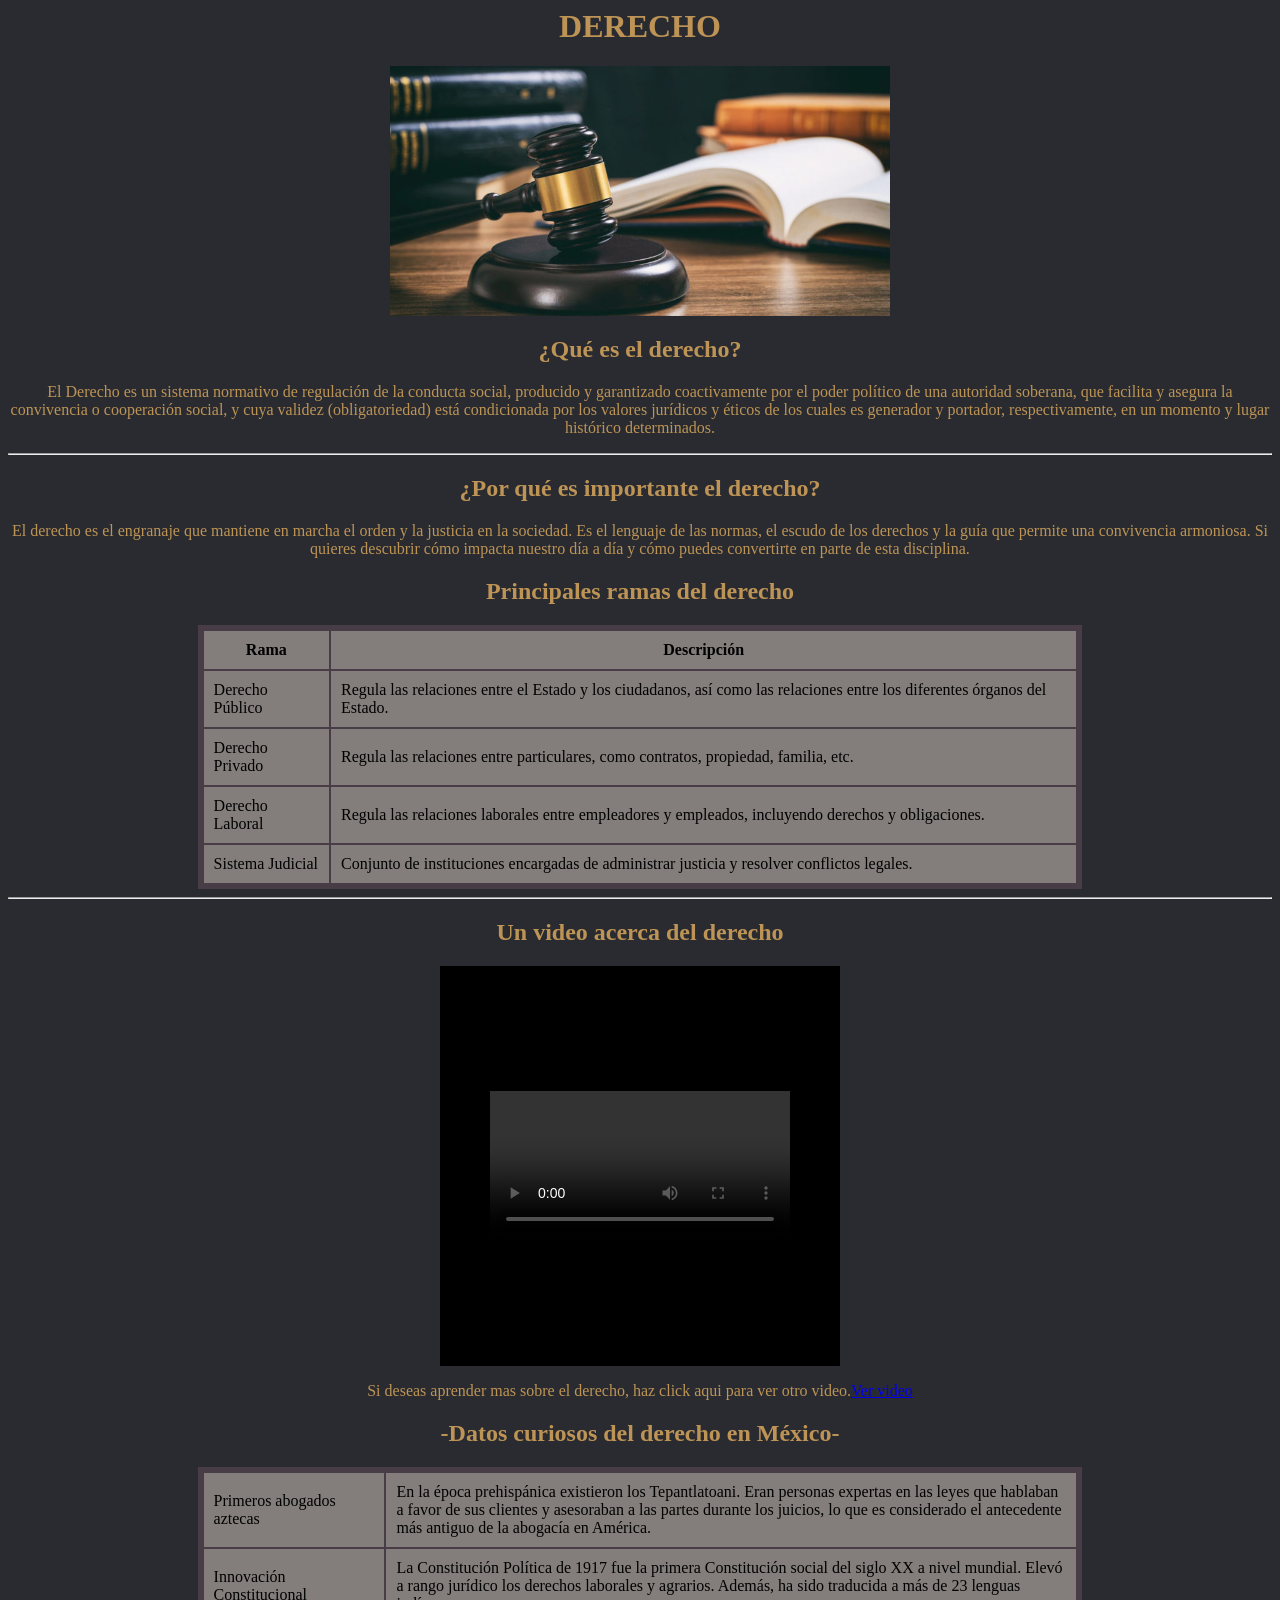
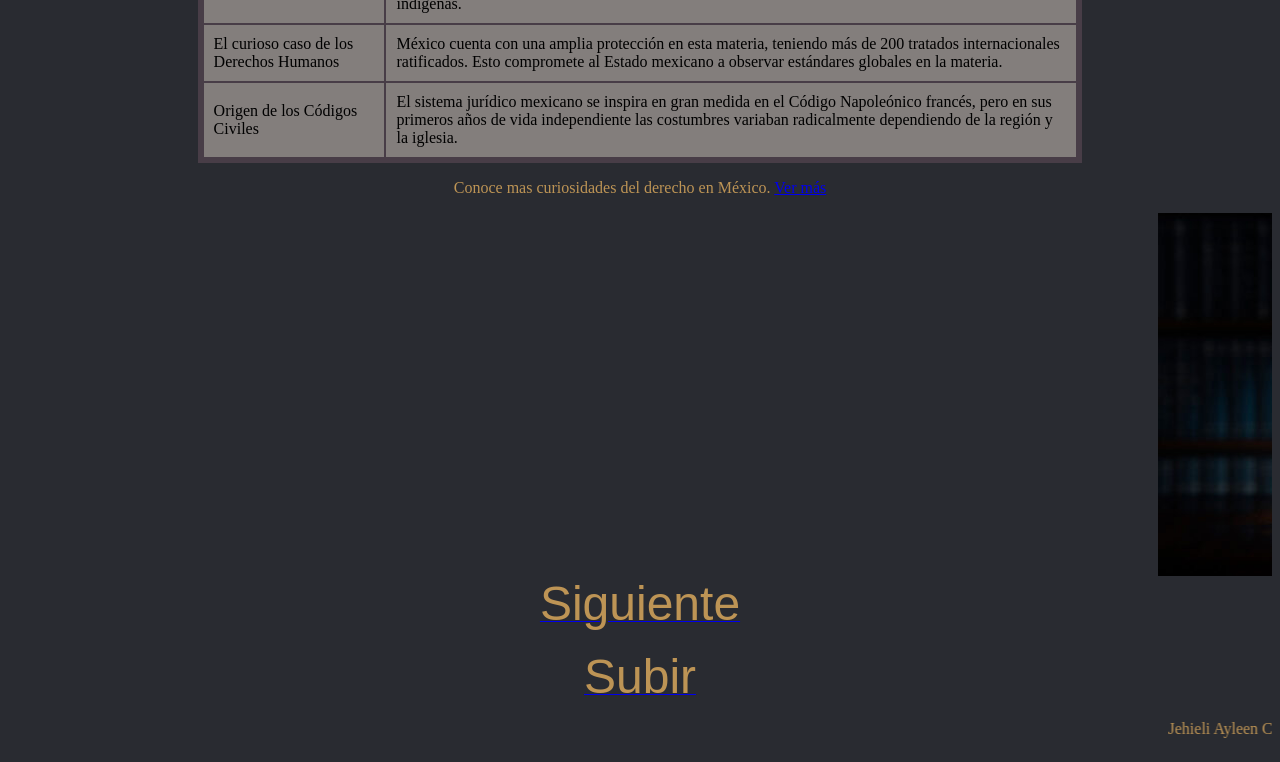
<file: index.html>
<html>
<head>
<title>Derecho</title>
</head>
<body bgcolor="#292b31">
<center>
<h1 ><font face="Georgia" color="BD9455"><a name="titulo">DERECHO</a></font></h1>

<img src="imgs/imagen1.jpg" width="500">
<h2><font face="Trebuchet MS" color="BD9455">¿Qué es el derecho?</font></h2>
<p> <font face="Trebuchet MS" color="BD9455">El Derecho es un sistema normativo de regulación de la conducta social, producido y garantizado coactivamente por el poder político de una autoridad soberana, que facilita y asegura la convivencia o cooperación social, y cuya validez (obligatoriedad) está condicionada por los valores jurídicos y éticos de los cuales es generador y portador, respectivamente, en un momento y lugar histórico determinados.</font></p>

<hr>

<h2><font face="Trebuchet MS" color="BD9455">¿Por qué es importante el derecho?</font></h2>
<p><font face="Trebuchet MS" color="BD9455">El derecho es el engranaje que mantiene en marcha el orden y la justicia en la sociedad. Es el lenguaje de las normas, el escudo de los derechos y la guía que permite una convivencia armoniosa. Si quieres descubrir cómo impacta nuestro día a día y cómo puedes convertirte en parte de esta disciplina.</font></p>

<h2><font face="Trebuchet MS" color="BD9455">Principales ramas del derecho</font></h2>
<table border="5" bgcolor="837e7c" bordercolor="483d47" width="70%" align="center" cellpadding="10" cellspacing="0">
<tr>
<th>Rama</th>
<th>Descripción</th>
</tr>
<tr>
<td>Derecho Público</td>
<td>Regula las relaciones entre el Estado y los ciudadanos, así como las relaciones entre los diferentes órganos del Estado.</td>
</tr>
<tr>
<td>Derecho Privado</td>
<td>Regula las relaciones entre particulares, como contratos, propiedad, familia, etc.</td>
</tr>
<tr>
<td>Derecho Laboral</td>
<td>Regula las relaciones laborales entre empleadores y empleados, incluyendo derechos y obligaciones.</td>
</tr>
<tr>
<td>Sistema Judicial</td>
<td>Conjunto de instituciones encargadas de administrar justicia y resolver conflictos legales.</td>
</tr>
</table>

<hr>

<h2> <font face="Trebuchet MS" color="BD9455">Un video acerca del derecho</font></h2>

<p align="center"> <embed src="videos/video1.mp4" width="400" height="400"></embed></p>

<p> <font face="Trebuchet MS" color="BD9455">Si deseas aprender mas sobre el derecho, haz click aqui para ver otro video.<a href="https://youtu.be/D3hcqEBurRI?si=W9bWcNXl2Qz7Dtnh">Ver video</a></font></p>   

<h2> <font face="Trebuchet MS" color="BD9455">-Datos curiosos del derecho en México-</font></h2>
<table border="5" bgcolor="837e7c" bordercolor="483d47" width="70%" align="center" cellpadding="10" cellspacing="0">
<tr>
<td>Primeros abogados aztecas</td>
<td>En la época prehispánica existieron los Tepantlatoani. Eran personas expertas en las leyes que hablaban a favor de sus clientes y asesoraban a las partes durante los juicios, lo que es considerado el antecedente más antiguo de la abogacía en América.</td>
</tr>
<tr>
<td>Innovación Constitucional</td>
<td>La Constitución Política de 1917 fue la primera Constitución social del siglo XX a nivel mundial. Elevó a rango jurídico los derechos laborales y agrarios. Además, ha sido traducida a más de 23 lenguas indígenas.</td>
</tr>
<tr>
<td>El curioso caso de los Derechos Humanos</td>
<td>México cuenta con una amplia protección en esta materia, teniendo más de 200 tratados internacionales ratificados. Esto compromete al Estado mexicano a observar estándares globales en la materia.</td>
</tr>
<tr>
<td>Origen de los Códigos Civiles</td>
<td> El sistema jurídico mexicano se inspira en gran medida en el Código Napoleónico francés, pero en sus primeros años de vida independiente las costumbres variaban radicalmente dependiendo de la región y la iglesia.</td>
</tr>
</table>

<p><font face="Trebuchet MS" color="BD9455">Conoce mas curiosidades del derecho en México. <a href="https://www.uvg.edu.mx/blog/index.php/datos-curiosos-sobre-el-derecho-mexicano">Ver más</a></font></p>
    
<marquee>
<img src="imgs/imagen2.jpg" alt="Imagen" class="imagen">
</marquee>
<div>
<a href="introduccion.html"><font size="8" face="Arial" color="BD9455">Siguiente</font></a>
<br> 
<br> 
<a href="#titulo"><font size="8" face="Arial" color="BD9455">Subir</font></a>
</div>
<marquee><p><font face="Trebuchet MS" color="BD9455">Jehieli Ayleen Campechano Guzmán</p></font></marquee>
</body>

</center>
</html>
</file>
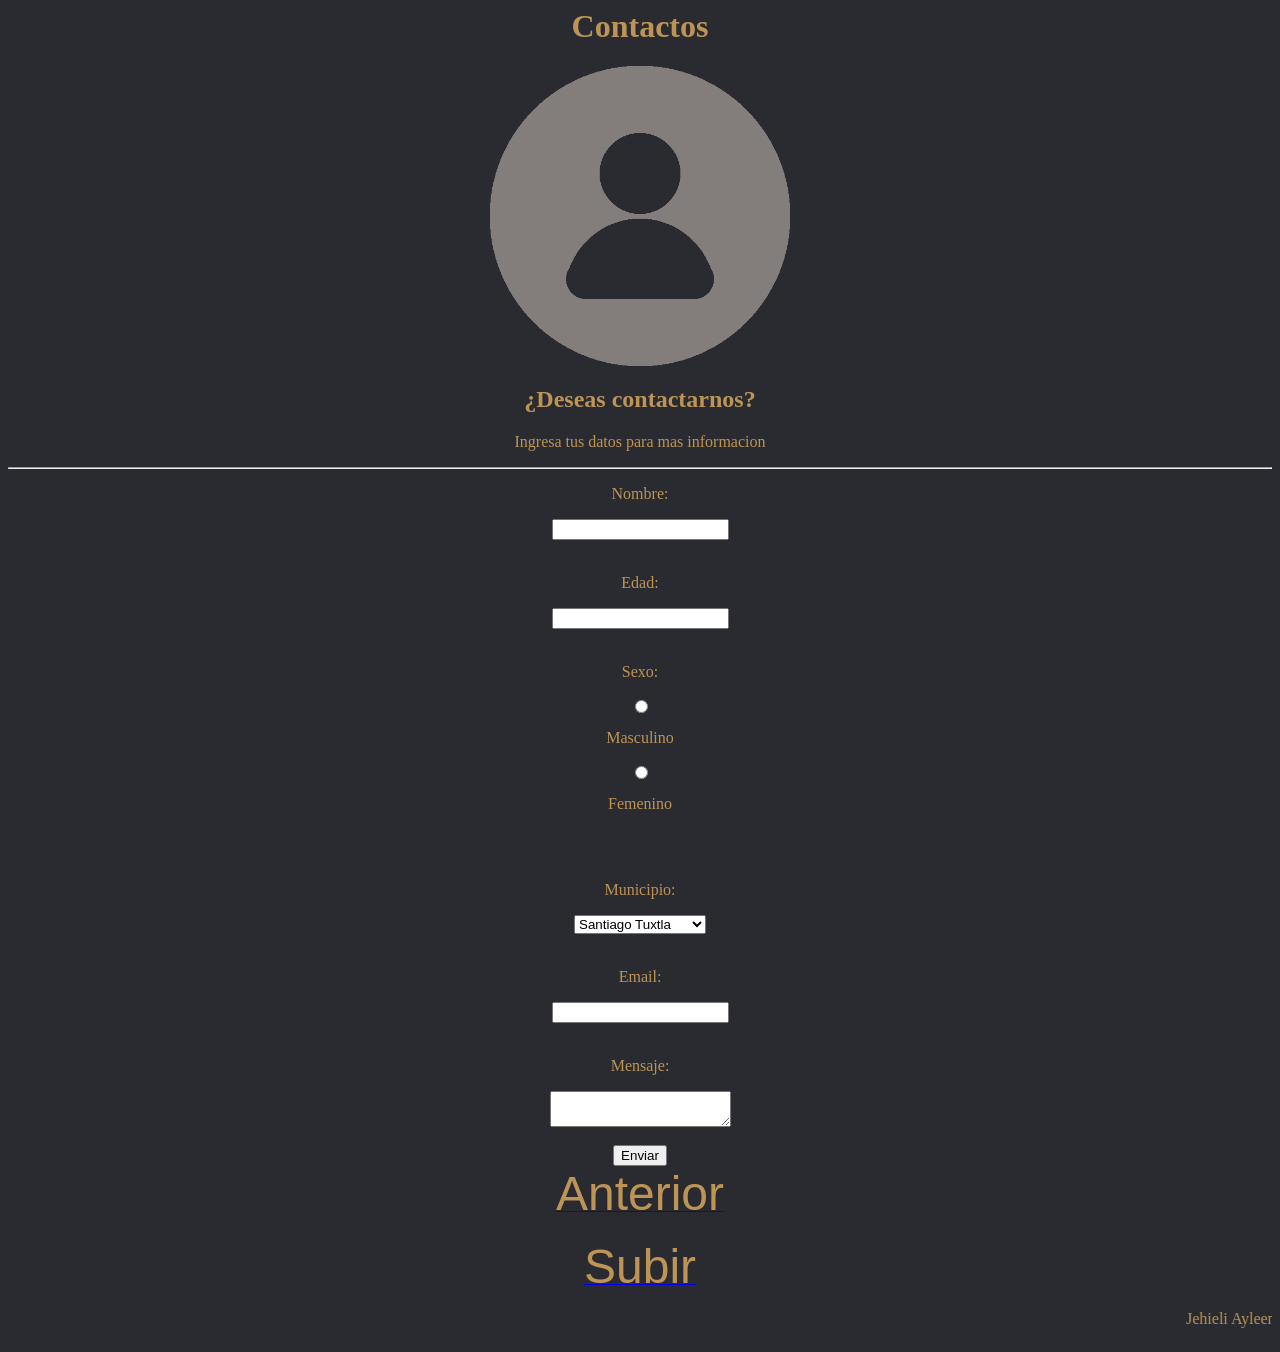
<file: contactos.html>
<html>
<head>
<title>Contactos</title>
</head>
<body bgcolor="#292b31">
<center>
<h1 ><font face="Georgia" color="BD9455"><a name="titulo">Contactos</a></font></h1>
<img src="imgs/imagen24.png" width="300">

<h2><font face="Trebuchet MS" color="BD9455">¿Deseas contactarnos?</font></h2>
<p><font face="Trebuchet MS" color="BD9455">Ingresa tus datos para mas informacion</font></p>
<hr>

<div>
<p><font face="Trebuchet MS" color="BD9455">Nombre:</font></p>
<input type="text" i>
<br><br>
<p><font face="Trebuchet MS" color="BD9455">Edad:</font></p>
<input type="number">
<br><br>
<p><font face="Trebuchet MS" color="BD9455">Sexo:</font></p>
<input type="radio" value="masculino" >
<p><font face="Trebuchet MS" color="BD9455">Masculino</font></p>
<input type="radio" value="femenino" >
<p><font face="Trebuchet MS" color="BD9455">Femenino</font></p>
<br><br>
<p><font face="Trebuchet MS" color="BD9455">Municipio:</font></p>
<select>
<option selected value="municipio1">Santiago Tuxtla</option>
<option value="municipio2">San Andres Tuxtla</option>
<option value="municipio3">Catemaco</option>
</select>   
<br><br>
<p><font face="Trebuchet MS" color="BD9455">Email:</font></p>
<input type="email">
<br><br>
<p><font face="Trebuchet MS" color="BD9455">Mensaje:</font></p>
<textarea  ></textarea>
<br><br>
<button type="submit">Enviar</button>
</div>

<div>
<a href="recursos.html"><font size="8" face="Arial" color="BD9455">Anterior</font></a>
<br> 
<br> 
<a href="#titulo"><font size="8" face="Arial" color="BD9455">Subir</font></a>
</div>

<marquee><p><font face="Trebuchet MS" color="BD9455">Jehieli Ayleen Campechano Guzmán</p></font></marquee>

</center>
</body>

</html>
</file>
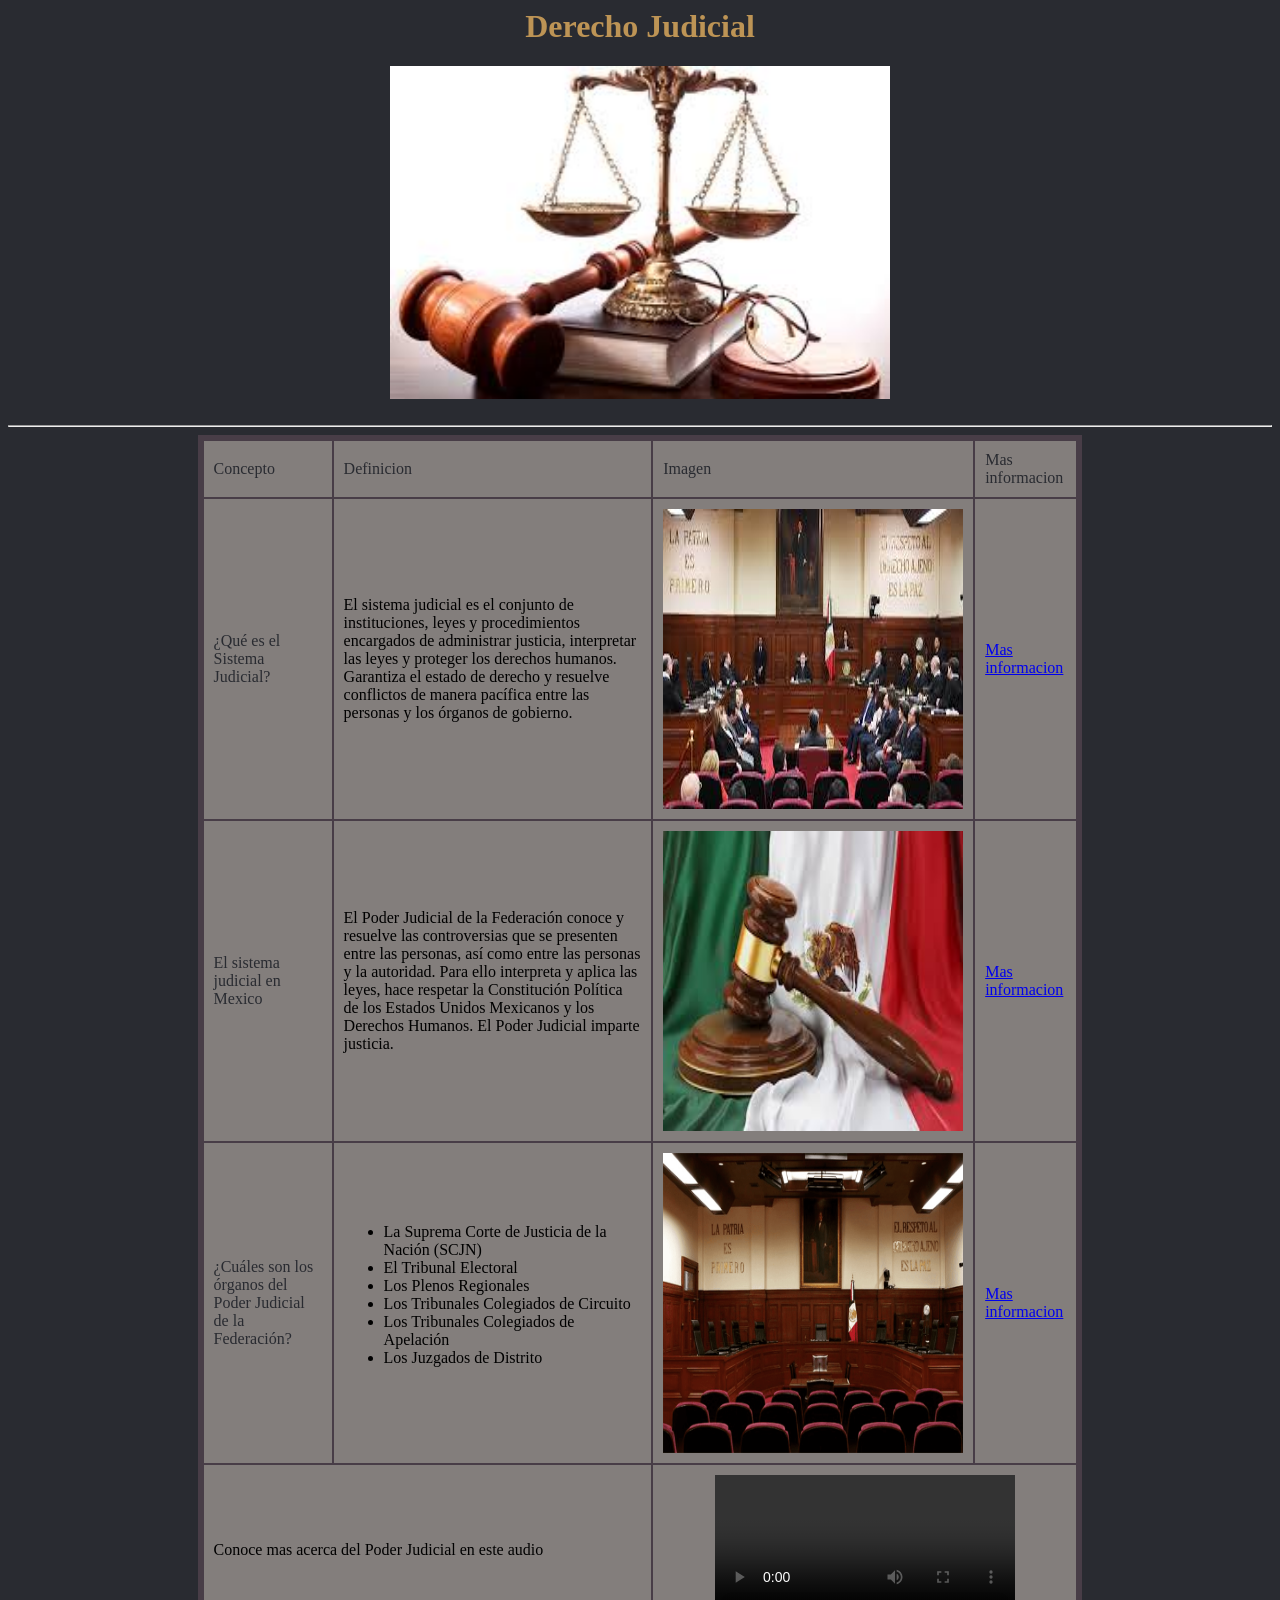
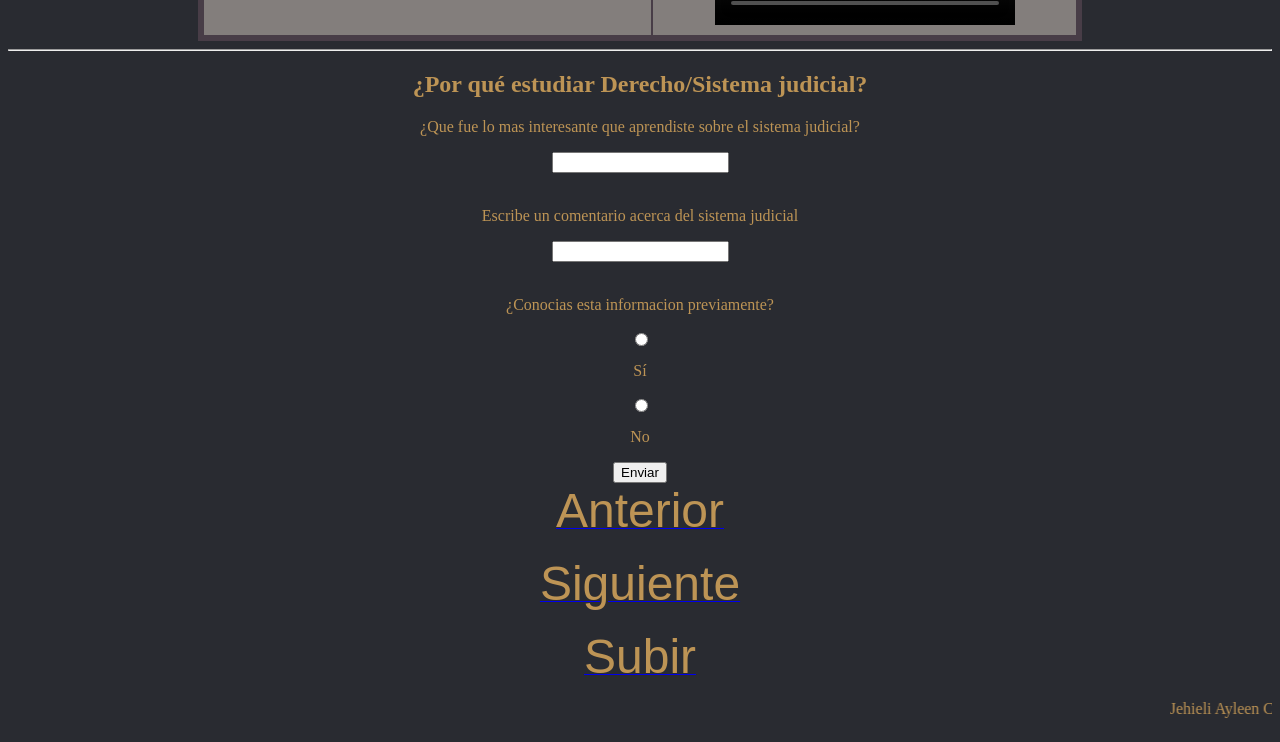
<file: derecho_judicial.html>
<html>
<head>
<title>Derecho Judicial</title>
</head>
<body bgcolor="#292b31">
<center>
<h1><font face="Georgia" color="BD9455"><a name="titulo">Derecho Judicial</a></font></h1>
<img src="imgs/imagen6.jpg" width="500">
<br><br>
<hr>
<table border="5" bgcolor="837e7c" bordercolor="483d47" width="70%" align="center" cellpadding="10" cellspacing="0">
<tr>
<td><font face="Trebuchet MS" color="292b31">Concepto</font></td>
<td><font face="Trebuchet MS" color="292b31">Definicion</font></td>
<td><font face="Trebuchet MS" color="292b31">Imagen</font></td>
<td><font face="Trebuchet MS" color="292b31">Mas informacion</font></td>
</tr>
<tr>
<td><font face="Trebuchet MS" color="292b31">¿Qué es el Sistema Judicial?</font></td>
<td> El sistema judicial es el conjunto de instituciones, leyes y procedimientos encargados de administrar justicia, interpretar las leyes y proteger los derechos humanos. Garantiza el estado de derecho y resuelve conflictos de manera pacífica entre las personas y los órganos de gobierno.</td>
<td><img src="imgs/imagen18.jpg" width="300" height="300"></td>
<td><a href="https://www.youtube.com/watch?v=iPgiZWpsqkc">Mas informacion</a></td>
</tr>
<tr>
<td><font face="Trebuchet MS" color="292b31">El sistema judicial en Mexico</font></td>
<td>El Poder Judicial de la Federación conoce y resuelve las controversias que se presenten entre las personas, así como entre las personas y la autoridad. Para ello interpreta y aplica las leyes, hace respetar la Constitución Política de los Estados Unidos Mexicanos y los Derechos Humanos. El Poder Judicial imparte justicia.</td>
<td><img src="imgs/imagen19.jpg" width="300" height="300"></td>
<td><a href="https://youtu.be/MidCIQoekms?si=Y8qugOp8GAVDNxVj&t=1">Mas informacion</a></td>
</tr>
<tr>
<td><font face="Trebuchet MS" color="292b31">¿Cuáles son los órganos del Poder Judicial de la Federación?</font></td>
<td>
<ul>
<li>La Suprema Corte de Justicia de la Nación (SCJN)</li>
<li>El Tribunal Electoral</li>
<li>Los Plenos Regionales</li>
<li>Los Tribunales Colegiados de Circuito</li>
<li>Los Tribunales Colegiados de Apelación</li>
<li>Los Juzgados de Distrito</li>
</ul>
</td>
<td><img src="imgs/imagen20.png" width="300" height="300"></td>
<td><a href="https://www.youtube.com/watch?v=Mja29Bvix7U">Mas informacion</a></td>
</tr>
<tr>
<td colspan="2">Conoce mas acerca del Poder Judicial en este audio</td>
<td colspan="2"><p align="center"><embed src="audio/audio2.mp3"></td>
</tr>
</table>

<hr>

<h2><font face="Trebuchet MS" color="BD9455">¿Por qué estudiar Derecho/Sistema judicial?</font></h2>
<div>
<p><font face="Trebuchet MS" color="BD9455">¿Que fue lo mas interesante que aprendiste sobre el sistema judicial?</font></p>
<input type="text" name="pregunta">
<br><br>
<p><font face="Trebuchet MS" color="BD9455">Escribe un comentario acerca del sistema judicial</font></p>
<input type="text" name="comentario" >
<br><br>
<p><font face="Trebuchet MS" color="BD9455">¿Conocias esta informacion previamente?</font></p>
<input type="radio" value="si">
<p><font face="Trebuchet MS" color="BD9455">Sí</font></p>
<input type="radio" value="no">
<p><font face="Trebuchet MS" color="BD9455">No</font></p>
<button type="submit">Enviar</button>
</form>
</div>

<div>
<a href="derecho_laboral.html"><font size="8" face="Arial" color="BD9455">Anterior</font></a>
<br> 
<br> 
<a href="recursos.html"><font size="8" face="Arial" color="BD9455">Siguiente</font></a>
<br> 
<br> 
<a href="#titulo"><font size="8" face="Arial" color="BD9455">Subir</font></a>
</div>

<marquee><p><font face="Trebuchet MS" color="BD9455">Jehieli Ayleen Campechano Guzmán</p></font></marquee>
</center>
</body>

</html>
</file>
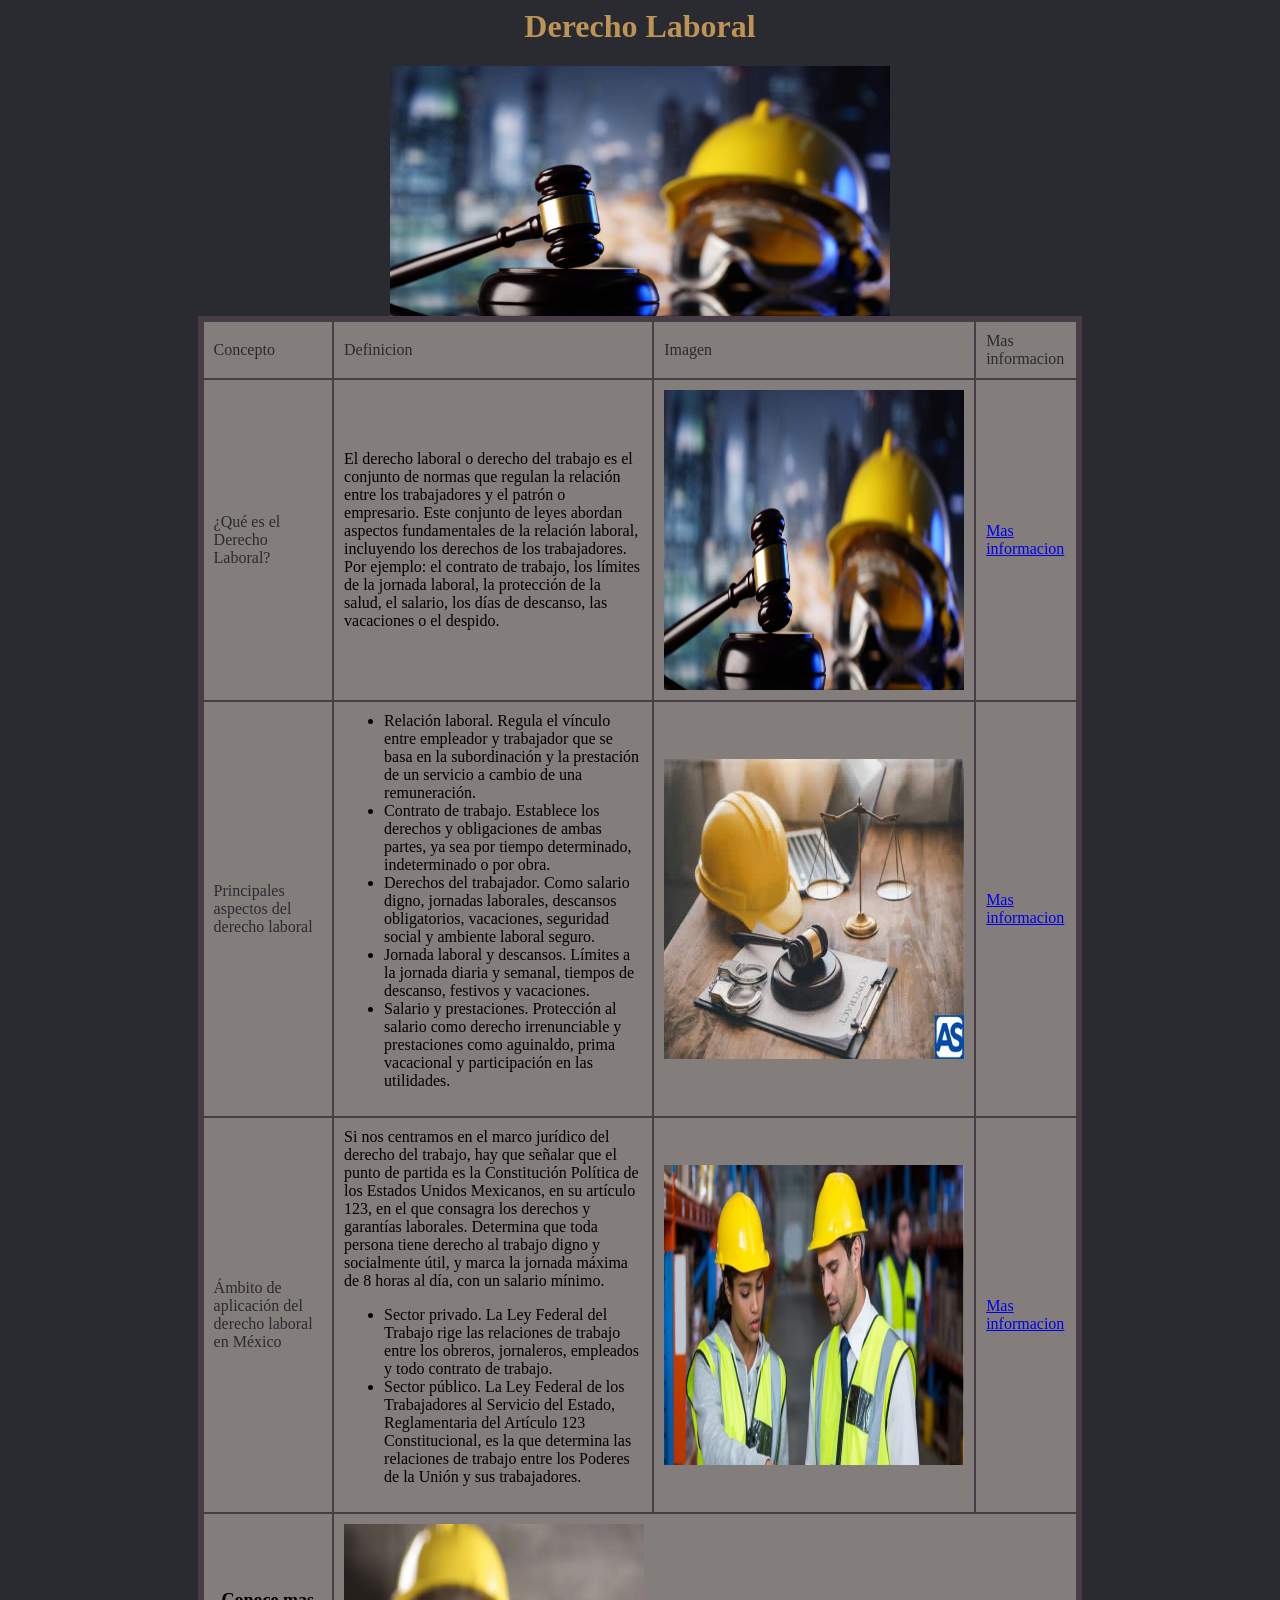
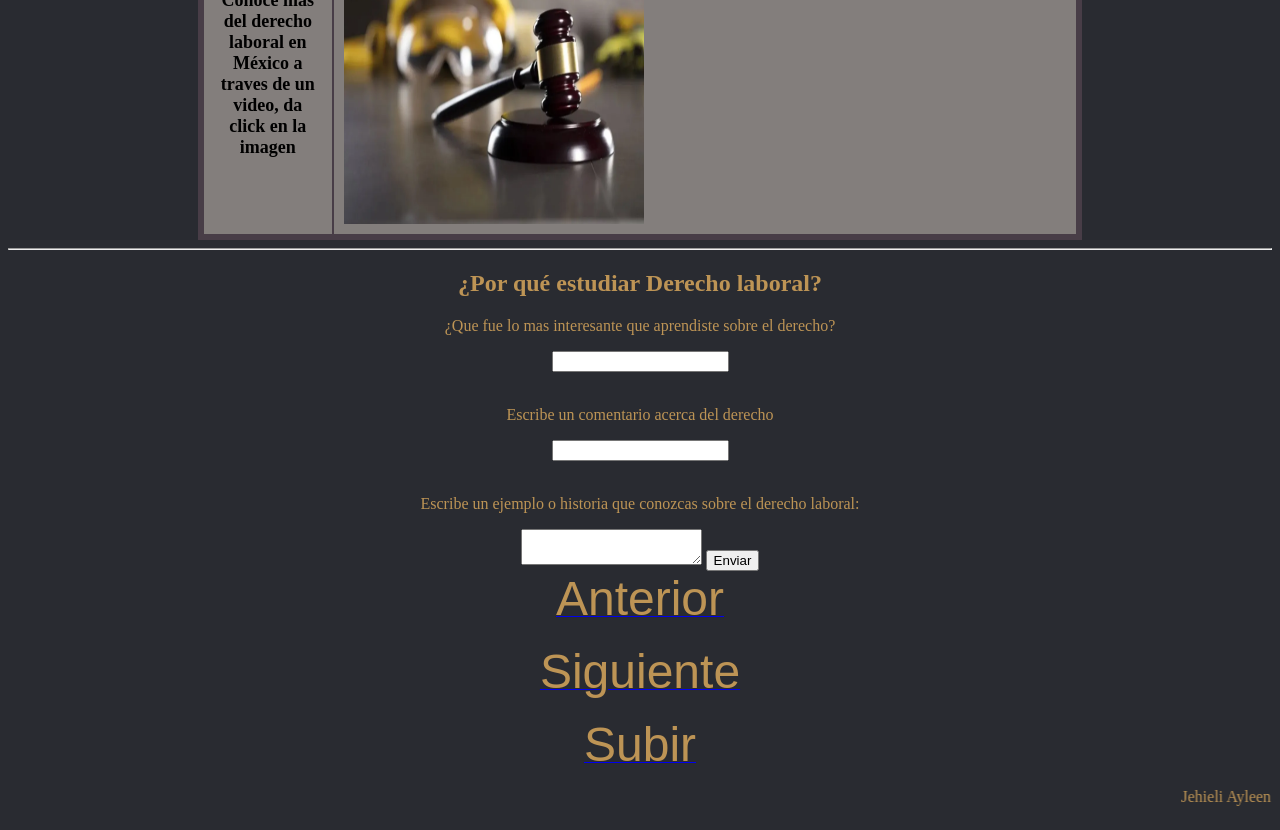
<file: derecho_laboral.html>
<html>
<head>
<title>Derecho Laboral</title>
</head>
<body bgcolor="#292b31">
<center>
<h1><font face="Georgia" color="BD9455">Derecho Laboral</font></h1>
<img src="imgs/imagen5.jpg" width="500">

<table border="5" bgcolor="837e7c" bordercolor="483d47" width="70%" align="center" cellpadding="10" cellspacing="0">
<tr>
<td><font face="Trebuchet MS" color="292b31">Concepto</font></td>
<td><font face="Trebuchet MS" color="292b31">Definicion</font></td>
<td><font face="Trebuchet MS" color="292b31">Imagen</font></td>
<td><font face="Trebuchet MS" color="292b31">Mas informacion</font></td>
</tr>
<tr>
<td><font face="Trebuchet MS" color="292b31">¿Qué es el Derecho Laboral?</font></td>
<td> El derecho laboral o derecho del trabajo es el conjunto de normas que regulan la relación entre los trabajadores y el patrón o empresario. Este conjunto de leyes abordan aspectos fundamentales de la relación laboral, incluyendo los derechos de los trabajadores. Por ejemplo: el contrato de trabajo, los límites de la jornada laboral, la protección de la salud, el salario, los días de descanso, las vacaciones o el despido. </td>
<td><img src="imgs/imagen5.jpg" width="300" height="300"></td>
<td><a href="https://www.youtube.com/watch?v=DwOUWSo1xcI">Mas informacion</a></td>
</tr>
<tr>
<td><font face="Trebuchet MS" color="292b31">Principales aspectos del derecho laboral</font></td>
<td>
<ul>
<li>Relación laboral. Regula el vínculo entre empleador y trabajador que se basa en la subordinación y la prestación de un servicio a cambio de una remuneración.</li>
<li>Contrato de trabajo. Establece los derechos y obligaciones de ambas partes, ya sea por tiempo determinado, indeterminado o por obra.</li>
<li>Derechos del trabajador. Como salario digno, jornadas laborales, descansos obligatorios, vacaciones, seguridad social y ambiente laboral seguro.</li>
<li>Jornada laboral y descansos. Límites a la jornada diaria y semanal, tiempos de descanso, festivos y vacaciones.</li>
<li>Salario y prestaciones. Protección al salario como derecho irrenunciable y prestaciones como aguinaldo, prima vacacional y participación en las utilidades.</li>
</ul>
</td>
<td><img src="imgs/imagen15.jpg" width="300" height="300"></td>
<td><a href="https://www.youtube.com/watch?v=9pWwP34ej2o&t=21s">Mas informacion</a></td>
</tr>
<tr>
<td><font face="Trebuchet MS" color="292b31">Ámbito de aplicación del derecho laboral en México</font></td>
<td> Si nos centramos en el marco jurídico del derecho del trabajo, hay que señalar que el punto de partida es la Constitución Política de los Estados Unidos Mexicanos, en su artículo 123, en el que consagra los derechos y garantías laborales. Determina que toda persona tiene derecho al trabajo digno y socialmente útil, y marca la jornada máxima de 8 horas al día, con un salario mínimo.
<ul>
<li>Sector privado. La Ley Federal del Trabajo rige las relaciones de trabajo entre los obreros, jornaleros, empleados y todo contrato de trabajo.</li>
<li>Sector público. La Ley Federal de los Trabajadores al Servicio del Estado, Reglamentaria del Artículo 123 Constitucional, es la que determina las relaciones de trabajo entre los Poderes de la Unión y sus trabajadores.</li>
</ul>
</td>
<td><img src="imgs/imagen16.jpg" class="imagen" width="300" height="300"></td>
<td><a href="https://www.youtube.com/watch?v=O67NqglxM3I">Mas informacion</a></td>
</tr>
<tr>
<td colspan="1" style="text-align: center; font-weight: bold; font-size: 18px;">Conoce mas del derecho laboral en México a traves de un video, da click en la imagen</td>
<td colspan="3"><a href="https://www.youtube.com/watch?v=tWhmSMECEbU" target="_blank"><img src="imgs/imagen17.webp" class="imagen" width="300" height="300"></a></td>
</tr>
</table>

<hr>

<h2><font face="Trebuchet MS" color="BD9455">¿Por qué estudiar Derecho laboral?</font></h2>
<div>
<p><font face="Trebuchet MS" color="BD9455">¿Que fue lo mas interesante que aprendiste sobre el derecho?</font></p>
<input type="text" name="pregunta">
<br><br>
<p><font face="Trebuchet MS" color="BD9455">Escribe un comentario acerca del derecho</font></p>
<input type="text" name="comentario" >
<br><br>
<p><font face="Trebuchet MS" color="BD9455">Escribe un ejemplo o historia que conozcas sobre el derecho laboral:</font></p>
<textarea name="ejemplo"></textarea>
<button type="submit">Enviar</button>
</form>
</div>

<div>
<a href="derecho_privado.html"><font size="8" face="Arial" color="BD9455">Anterior</font></a>
<br> 
<br> 
<a href="derecho_judicial.html"><font size="8" face="Arial" color="BD9455">Siguiente</font></a>
<br> 
<br> 
<a href="#titulo"><font size="8" face="Arial" color="BD9455">Subir</font></a>
</div>

<marquee><p><font face="Trebuchet MS" color="BD9455">Jehieli Ayleen Campechano Guzmán</p></font></marquee>
</center>
</body>

</html>
</file>
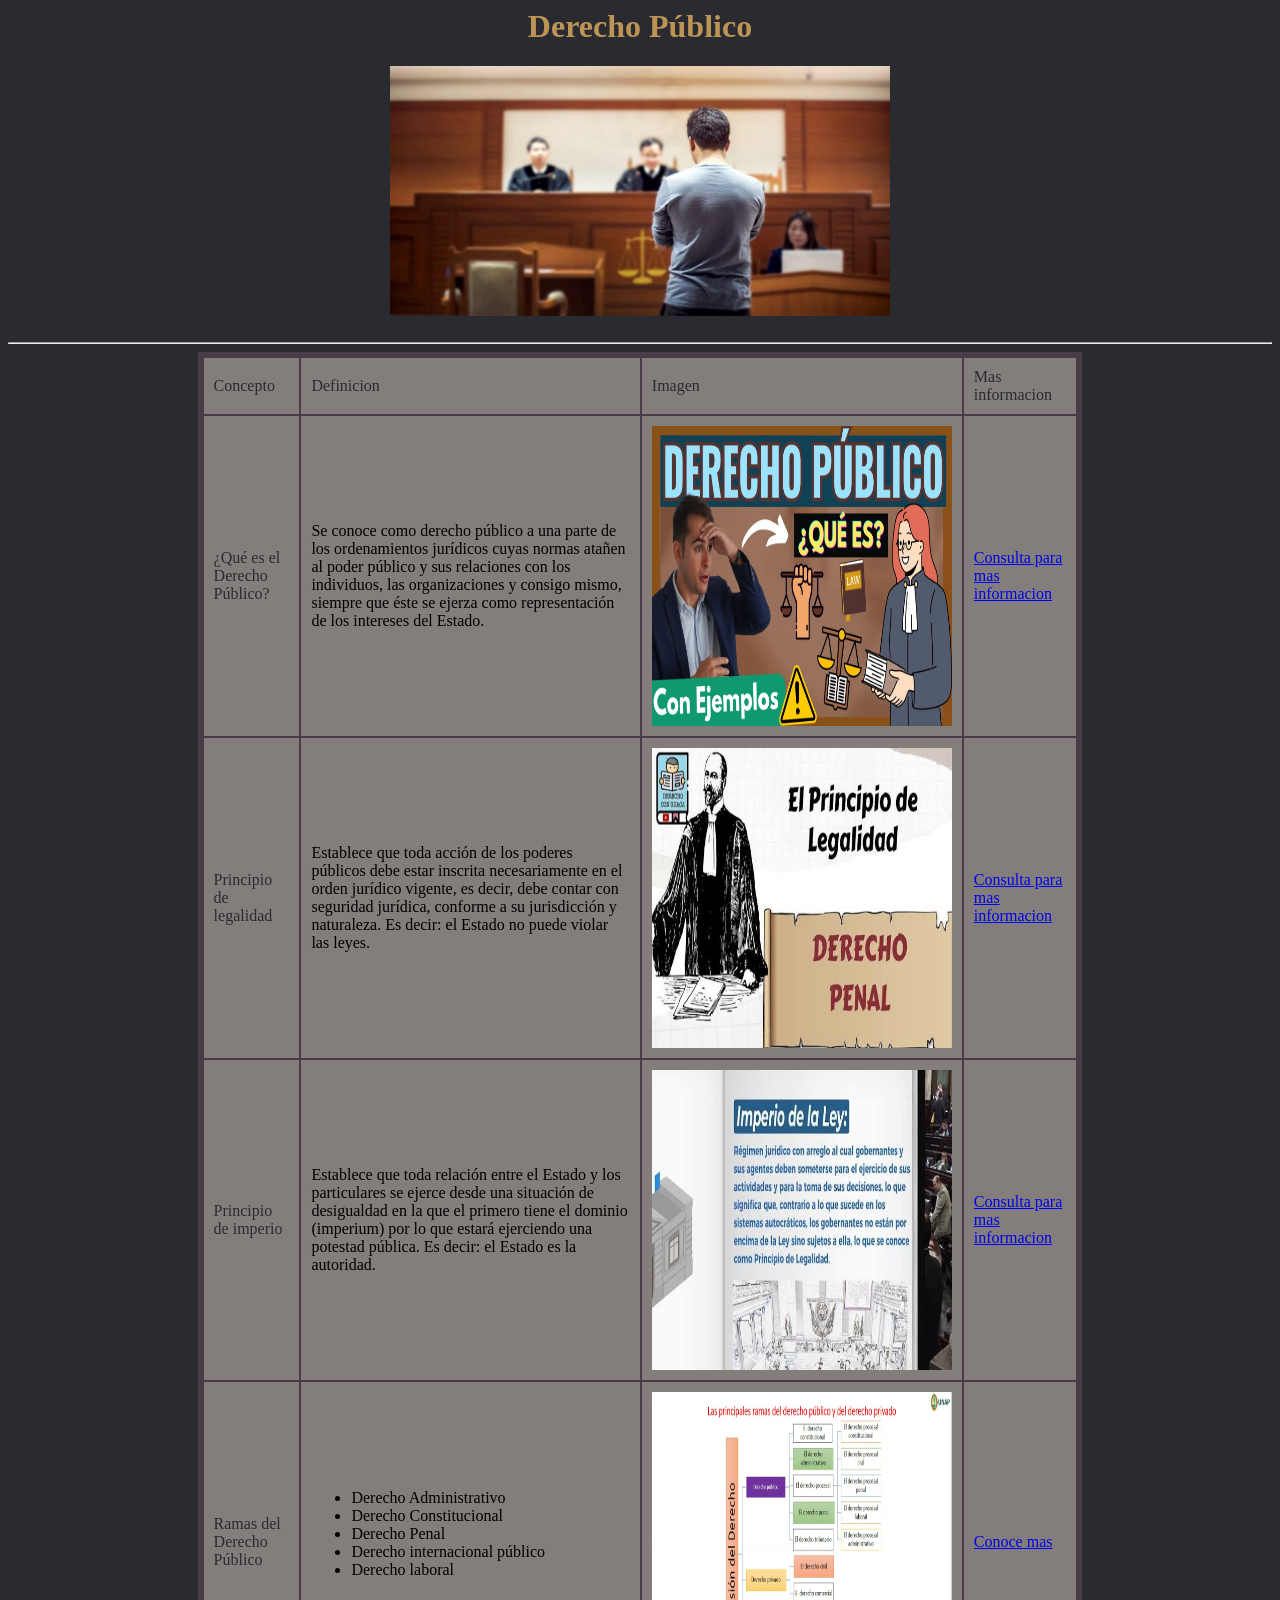
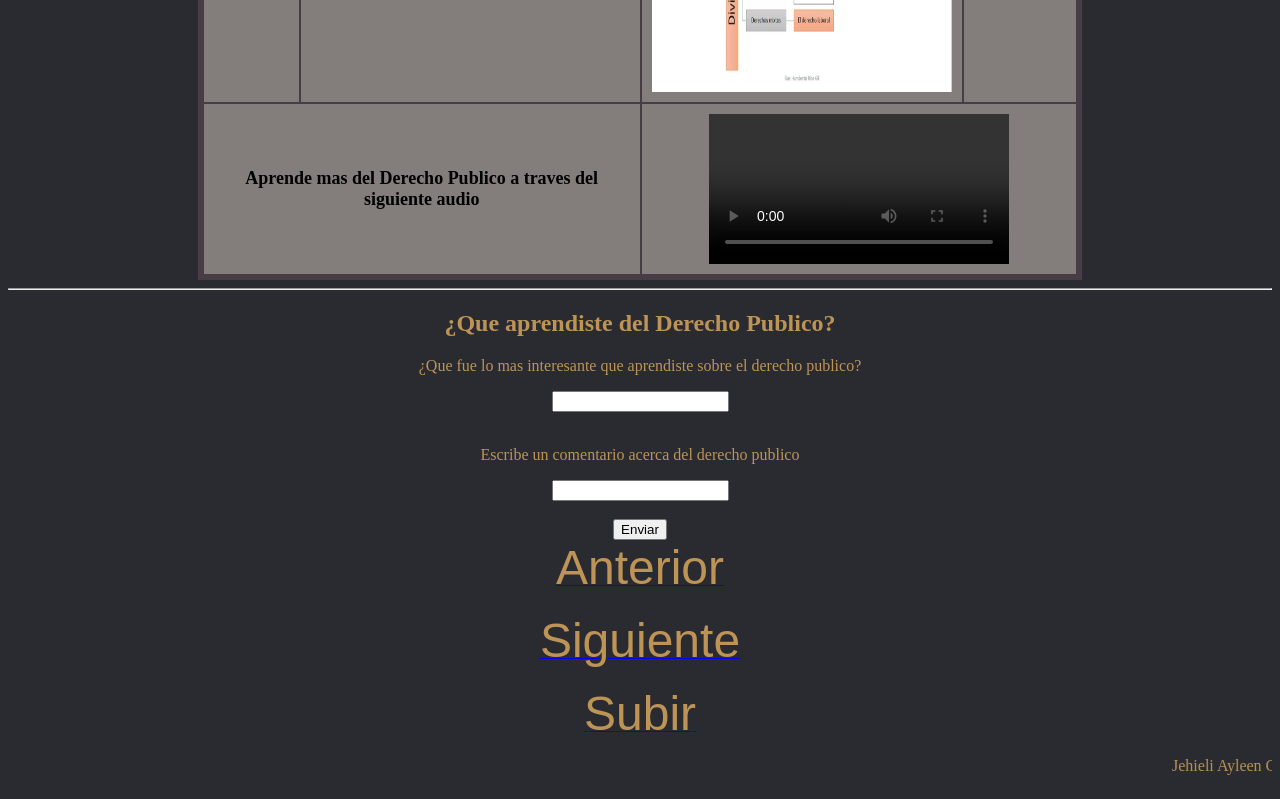
<file: derecho_publico.html>
<html>
<head>
<title>Derecho Público</title>
</head>
<body bgcolor="#292b31">
<center>
<h1><font face="Georgia" color="BD9455"><a name="titulo">Derecho Público</a></font></h1>
<img src="imgs/imagen3.jpg" width="500">

<br><br>
<hr>
<table border="5" bgcolor="837e7c" bordercolor="483d47" width="70%" align="center" cellpadding="10" cellspacing="0">
<tr>
<td><font face="Trebuchet MS" color="292b31">Concepto</font></td>
<td><font face="Trebuchet MS" color="292b31">Definicion</font></td>
<td><font face="Trebuchet MS" color="292b31">Imagen</font></td>
<td><font face="Trebuchet MS" color="292b31">Mas informacion</font></td>
</tr>
<tr>
<td><font face="Trebuchet MS" color="292b31">¿Qué es el Derecho Público?</font></td>
<td> Se conoce como derecho público a una parte de los ordenamientos jurídicos cuyas normas atañen al poder público y sus relaciones con los individuos, las organizaciones y consigo mismo, siempre que éste se ejerza como representación de los intereses del Estado.</td>
<td><img src="imgs/imagen12.jpg"width="300" height="300"></td>
<td><a href="https://www.youtube.com/watch?v=r6aCaPLMnWk">Consulta para mas informacion</a></td>
</tr>
<tr>
<td><font face="Trebuchet MS" color="292b31">Principio de legalidad</font></td>
<td>Establece que toda acción de los poderes públicos debe estar inscrita necesariamente en el orden jurídico vigente, es decir, debe contar con seguridad jurídica, conforme a su jurisdicción y naturaleza. Es decir: el Estado no puede violar las leyes.</td>
 <td><img src="imgs/imagen13.jpg"  width="300" height="300"></td>
<td><a href="https://www.youtube.com/watch?v=m_3Ug2F_G7I">Consulta para mas informacion</a></td>
</tr>
<tr>
<td><font face="Trebuchet MS" color="292b31">Principio de imperio</font></td>
<td>Establece que toda relación entre el Estado y los particulares se ejerce desde una situación de desigualdad en la que el primero tiene el dominio (imperium) por lo que estará ejerciendo una potestad pública. Es decir: el Estado es la autoridad.</td>
<td><img src="imgs/imagen14.jpg"  width="300" height="300"></td>
<td><a href="https://www.youtube.com/watch?v=1GO9fa0_f2w">Consulta para mas informacion</a></td>

</tr>

<tr>
<td><font face="Trebuchet MS" color="292b31">Ramas del Derecho Público</font></td>
<td>
<ul>
<li>Derecho Administrativo</li>
<li>Derecho Constitucional</li>
<li>Derecho Penal</li>
<li>Derecho internacional público</li>
<li>Derecho laboral</li>
</ul>
</td>
<td><img src="imgs/imagen11.jpg" width="300" height="300"></td>
<td><a href="https://www.youtube.com/watch?v=VoNcidLBdFo">Conoce mas</a></td>
</tr>
<tr>
<td colspan="2" style="text-align: center; font-weight: bold; font-size: 18px;">Aprende mas del Derecho Publico a traves del siguiente audio</td>
<td colspan="2"><p align="center"><embed src="audio/audio1.mp3"> </p></embed></td>
</tr>

</table>

<hr>

<h2><font face="Trebuchet MS" color="BD9455">¿Que aprendiste del Derecho Publico?</font></h2>
<div>
<p><font face="Trebuchet MS" color="BD9455">¿Que fue lo mas interesante que aprendiste sobre el derecho publico?</font></p>
<input type="text" name="pregunta">
<br><br>
<p><font face="Trebuchet MS" color="BD9455">Escribe un comentario acerca del derecho publico</font></p>
<input type="text" name="comentario" >
<br><br>
<button type="submit">Enviar</button>
</div>

<div>
<a href="introduccion.html"><font size="8" face="Arial" color="BD9455">Anterior</font></a>
<br> 
<br> 
<a href="derecho_privado.html"><font size="8" face="Arial" color="BD9455">Siguiente</font></a>
<br> 
<br> 
<a href="#titulo"><font size="8" face="Arial" color="BD9455">Subir</font></a>
</div>

    <marquee><p><font face="Trebuchet MS" color="BD9455">Jehieli Ayleen Campechano Guzmán</p></font></marquee>
</center>
</body>

</html>
</file>
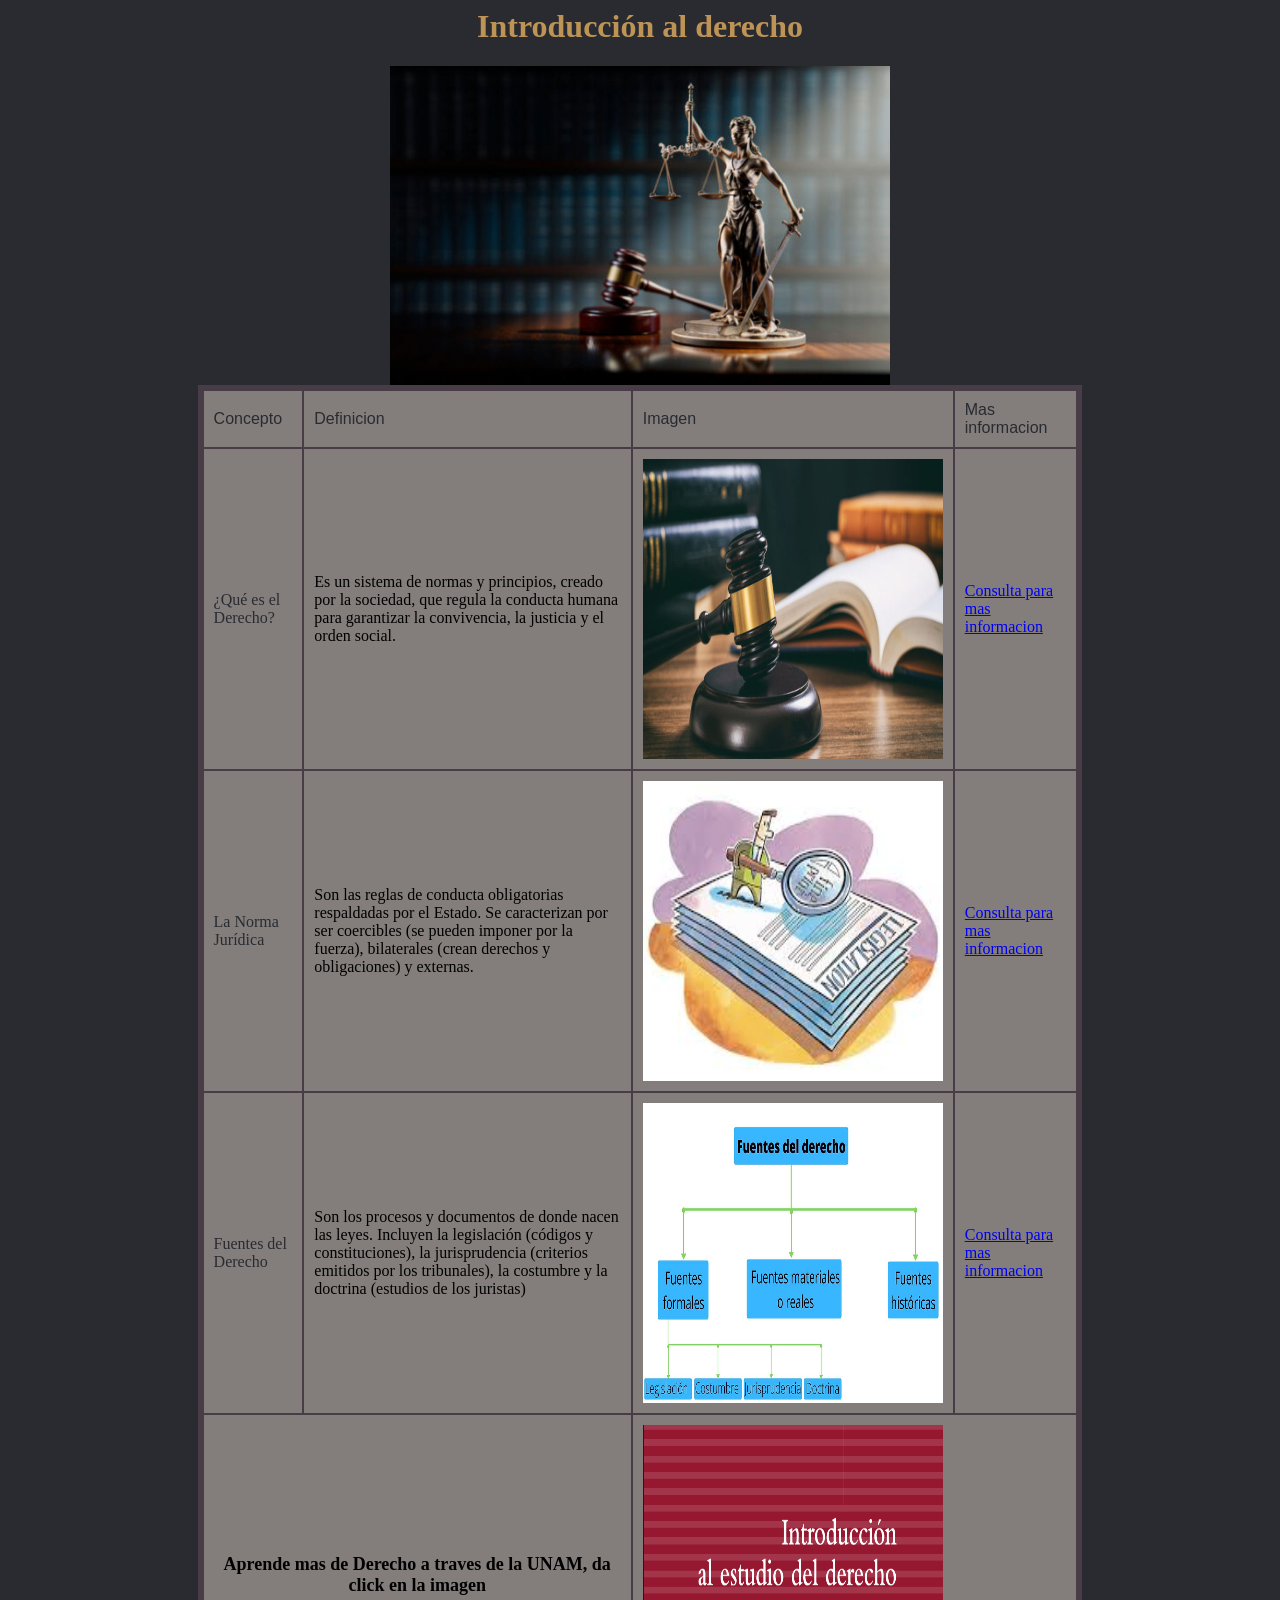
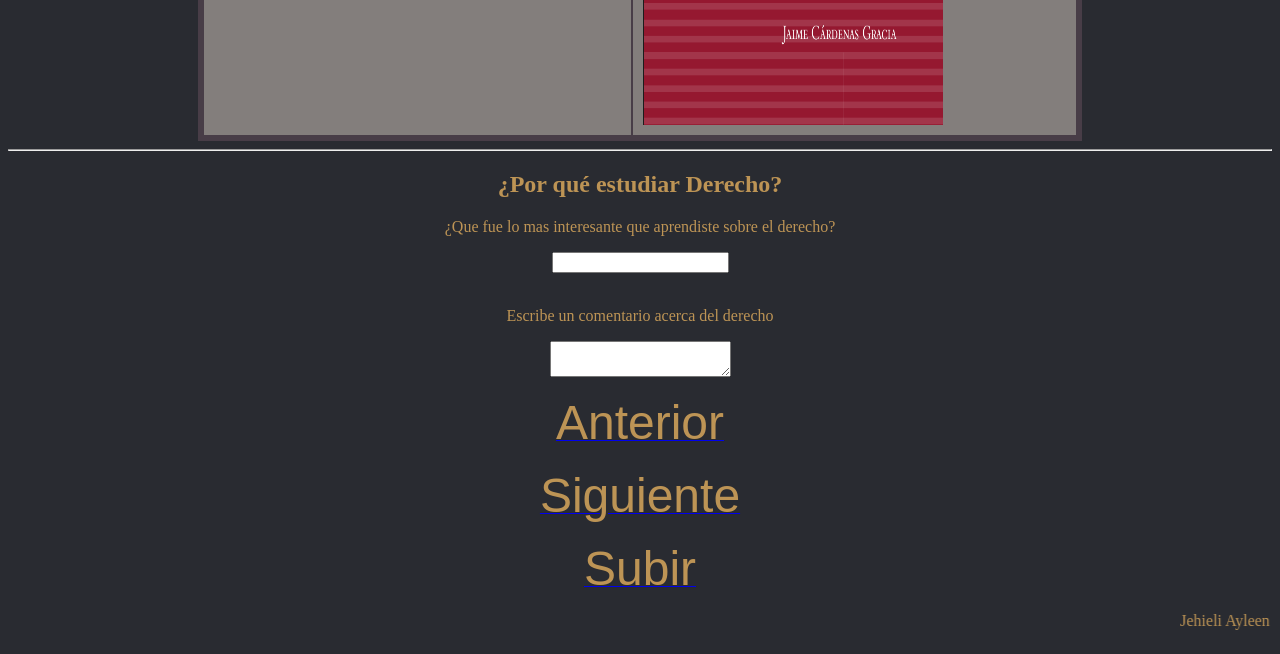
<file: introduccion.html>
<html>
<head>
<title>Introducción</title>
</head>
<body bgcolor="#292b31">
<center>

<h1 ><font face="Georgia" color="BD9455"><a name="titulo">Introducción al derecho</a></font></h1>

<img src="imgs/imagen2.jpg" width="500">

<table border="5" bgcolor="837e7c" bordercolor="483d47" width="70%" align="center" cellpadding="10" cellspacing="0">
<tr>
<td><font face="Arial" color="292b31">Concepto</font></td>
<td><font face="Arial " color="292b31">Definicion</font></td>
<td><font face="Arial " color="292b31">Imagen</font></td>
<td><font face="Arial " color="292b31">Mas informacion</font></td>
</tr>
<tr>
<td><font face="Trebuchet MS" color="292b31">¿Qué es el Derecho?</font></td>
<td> Es un sistema de normas y principios, creado por la sociedad, que regula la conducta humana para garantizar la convivencia, la justicia y el orden social.</td>
<td><img src="imgs/imagen1.jpg" class="imagen" width="300" height="300"></td>
<td><a href="https://www.youtube.com/watch?v=tRqf9HbQvGU&t=30s">Consulta para mas informacion</a></td>
</tr>
<tr>
<td><font face="Trebuchet MS" color="292b31">La Norma Jurídica</font></td>
<td>Son las reglas de conducta obligatorias respaldadas por el Estado. Se caracterizan por ser coercibles (se pueden imponer por la fuerza), bilaterales (crean derechos y obligaciones) y externas.</td>
<td><img src="imgs/imagen8.jpg" class="imagen" width="300" height="300"></td>
<td><a href="https://www.youtube.com/watch?v=cmg0lBPP51k">Consulta para mas informacion</a></td>
</tr>
<tr>
<td><font face="Trebuchet MS" color="292b31">Fuentes del Derecho</font></td>
<td> Son los procesos y documentos de donde nacen las leyes. Incluyen la legislación (códigos y constituciones), la jurisprudencia (criterios emitidos por los tribunales), la costumbre y la doctrina (estudios de los juristas)</td>
<td><img src="imgs/imagen9.jpg" class="imagen" width="300" height="300"></td>
<td><a href="https://www.youtube.com/watch?v=iX6zbPkkiBE&t=1s">Consulta para mas informacion</a></td>
</tr>

<tr>
<td colspan="2" style="text-align: center; font-weight: bold; font-size: 18px;">Aprende mas de Derecho a traves de la UNAM, da click en la imagen</td>
<td colspan="2"><a href="https://archivos.juridicas.unam.mx/www/bjv/libros/7/3260/1.pdf" target="_blank"><img src="imgs/imagen10.png" class="imagen" width="300" height="300"></a></td></tr>
</table>

<hr>

<h2><font face="Trebuchet MS" color="BD9455">¿Por qué estudiar Derecho?</font></h2>

<div>
<p><font face="Trebuchet MS" color="BD9455">¿Que fue lo mas interesante que aprendiste sobre el derecho?</font></p>
<input type="text" >
<br><br>
<p ><font face="Trebuchet MS" color="BD9455">Escribe un comentario acerca del derecho</font></p>
<textarea ></textarea>
<br><br>

</div>

<div>
<a href="index.html"><font size="8" face="Arial" color="BD9455">Anterior</font></a>
<br> 
<br> 
<a href="derecho_publico.html"><font size="8" face="Arial" color="BD9455">Siguiente</font></a>
<br> 
<br> 
<a href="#titulo"><font size="8" face="Arial" color="BD9455">Subir</font></a>
</div>

<marquee><p><font face="Trebuchet MS" color="BD9455">Jehieli Ayleen Campechano Guzmán</p></font></marquee>

</center>
</body>


</html>
</file>
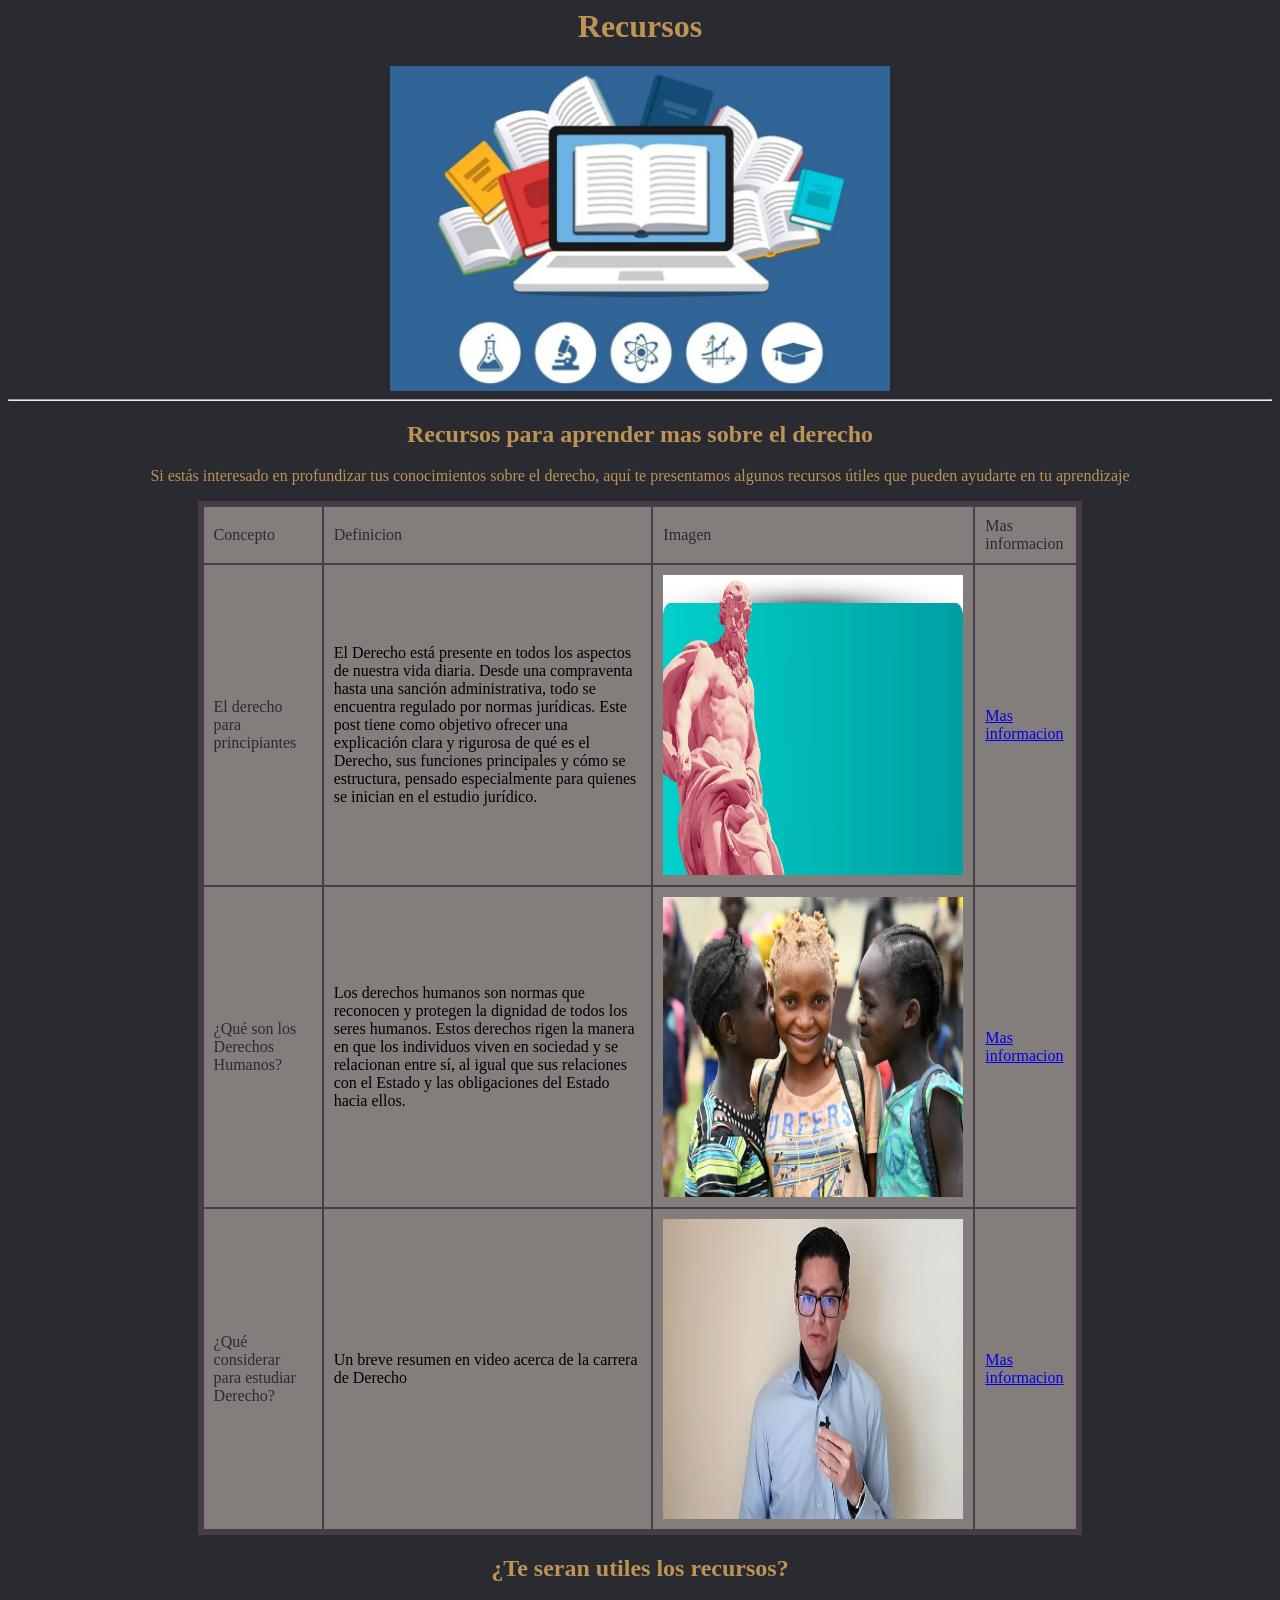
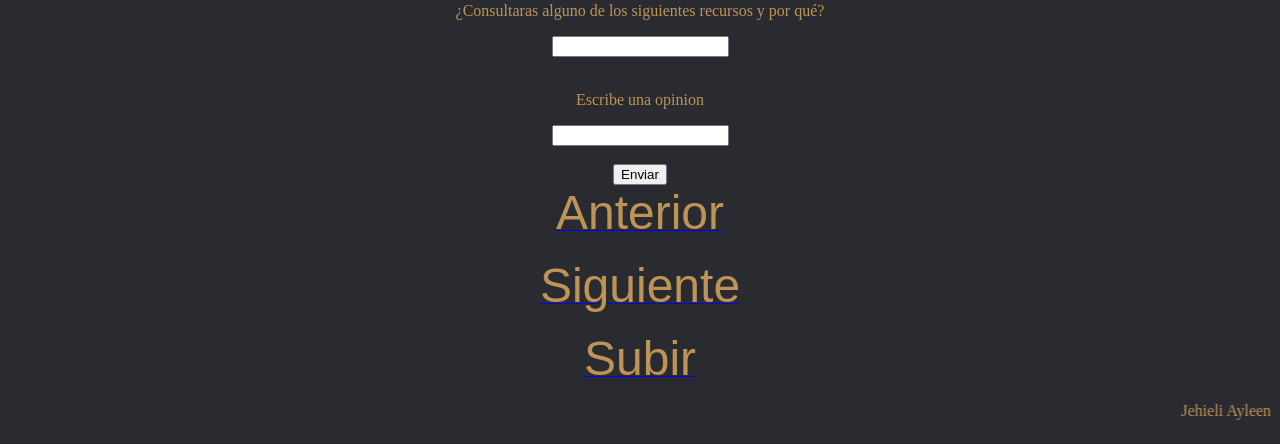
<file: recursos.html>
<html>
<head>
<title>Recursos</title>
</head>
<body bgcolor="#292b31">
<center>
<h1><font face="Georgia" color="BD9455"><a name="titulo">Recursos</a></font></h1>
<img src="imgs/imagen7.webp" width="500p">

<hr>

<h2> <font face="Trebuchet MS" color="BD9455">Recursos para aprender mas sobre el derecho</font></h2>
<p><font face="Trebuchet MS" color="BD9455">Si estás interesado en profundizar tus conocimientos sobre el derecho, aquí te presentamos algunos recursos útiles que pueden ayudarte en tu aprendizaje</font></p>

<table border="5" bgcolor="837e7c" bordercolor="483d47" width="70%" align="center" cellpadding="10" cellspacing="0">
<tr>
<td><font face="Trebuchet MS" color="292b31">Concepto</font></td>
<td><font face="Trebuchet MS" color="292b31">Definicion</font></td>
<td><font face="Trebuchet MS" color="292b31">Imagen</font></td>
<td><font face="Trebuchet MS" color="292b31">Mas informacion</font></td>
</tr>
<tr>
<td><font face="Trebuchet MS" color="292b31">El derecho para principiantes</font></td>
<td> El Derecho está presente en todos los aspectos de nuestra vida diaria. Desde una compraventa hasta una sanción administrativa, todo se encuentra regulado por normas jurídicas. Este post tiene como objetivo ofrecer una explicación clara y rigurosa de qué es el Derecho, sus funciones principales y cómo se estructura, pensado especialmente para quienes se inician en el estudio jurídico.</td>
<td><img src="imgs/imagen21.webp"  width="300" height="300"></td>
<td><a href="https://tirant.com/curiosidades-mundo-juridico/noticia-que-es-el-derecho-conceptos-clave-para-principiantes/">Mas informacion</a></td>
</tr>
<tr>
<td><font face="Trebuchet MS" color="292b31">¿Qué son los Derechos Humanos?</font></td>
<td>Los derechos humanos son normas que reconocen y protegen la dignidad de todos los seres humanos. Estos derechos rigen la manera en que los individuos viven en sociedad y se relacionan entre sí, al igual que sus relaciones con el Estado y las obligaciones del Estado hacia ellos.</td>
<td><img src="imgs/imagen22.webp" width="300" height="300"></td>
<td><a href="https://www.unicef.org/es/convencion-derechos-nino/que-son-derechos-humanos">Mas informacion</a></td>
</tr>
<tr>
<td><font face="Trebuchet MS" color="292b31">¿Qué considerar para estudiar Derecho?</font></td>
<td>Un breve resumen en video acerca de la carrera de Derecho               
</td>
<td><img src="imgs/imagen23.png"  width="300" height="300"></td>
<td><a href="https://www.youtube.com/watch?v=0aMFs8NsHVQ">Mas informacion</a></td>
</tr>
</table>

<h2><font face="Trebuchet MS" color="BD9455">¿Te seran utiles los recursos?</font></h2>
<div>
<p><font face="Trebuchet MS" color="BD9455">¿Consultaras alguno de los siguientes recursos y por qué?</font></p>
<input type="text" name="pregunta">
<br><br>
<p><font face="Trebuchet MS" color="BD9455">Escribe una opinion</font></p>
<input type="text" name="comentario" >
<br><br>
<button type="submit">Enviar</button>
</div>

<div>
<a href="derecho_judicial.html"><font size="8" face="Arial" color="BD9455">Anterior</font></a>
<br> 
<br> 
<a href="contactos.html"><font size="8" face="Arial" color="BD9455">Siguiente</font></a>
<br> 
<br> 
<a href="#titulo"><font size="8" face="Arial" color="BD9455">Subir</font></a>
</div>
    <marquee><p><font face="Trebuchet MS" color="BD9455">Jehieli Ayleen Campechano Guzmán</p></font></marquee>
</center>
</body>

</html>
</file>
